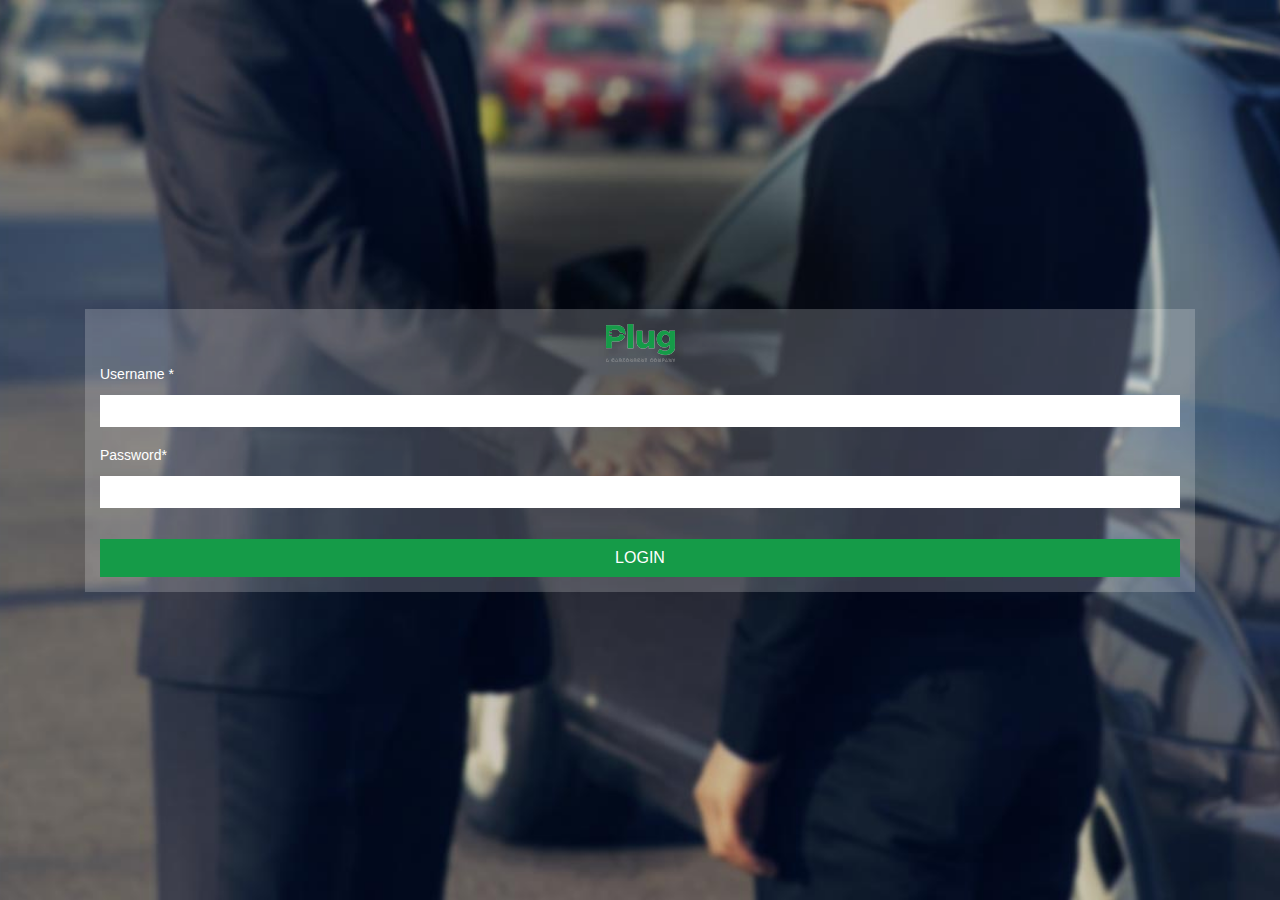
<file: webdisign/login.html>
<!DOCTYPE html>
<html lang="en">
    <meta charset="UTF-8">
    <meta name="discription" content="FREE Web Tutorial">
    <meta name="keyword" content="HTML,CSS,Javascript">
    <meta name="author" content="Jhon Joe">
    <meta name="viewport" content="width=device-width, initial-scale=1.0">
    <link rel="stylesheet" href="https://cdnjs.cloudflare.com/ajax/libs/font-awesome/4.7.0/css/font-awesome.min.css">
	<link href="https://fonts.googleapis.com/css2?family=Montserrat:wght@400;500;700&family=Roboto+Slab:wght@400;500&display=swap" rel="stylesheet">
    <link rel="stylesheet" type="text/css" href="css/bootstrap.min.css">
    <link rel="stylesheet" type="text/css" href="assets/style.css">
    <script src="https://code.jquery.com/jquery-3.6.0.min.js" type="text/javascript"></script>
    <script src="js/bootstrap.min.js" type="text/javascript"></script>
    <title>Vendor Login</title>
	<style>
	.body-bg {
    background: url(assets/img/login-bg.jpg) no-repeat top center;
    background-size: cover;
}
.login-box {
    background-color: rgba(255,255,255,.2);
    padding: 15px;
}
section.mzd-login {
    height: 100vh;
    display: flex;
    align-items: center;
}
form.form-box .form-control {
    display: block;
    width: 100%;
    padding: 8px 12px;
    font-size: 14px;
    line-height: normal;
    color: #000000;
    background-color: #fff;
    background-clip: unset;
    border: 0px;
    border-radius: 0px;
    transition: border-color .15s ease-in-out,box-shadow .15s ease-in-out;
}
.form-group.loginbtn-wrapper {
    padding-top: 15px;
}
.form-control:focus {
   
    box-shadow: unset;
}
a.logo img {
    text-align: center;
    display: block;
    margin: 0 auto;
}
.form-group label {
    color: #ffffff;
    font-size: 14px;
    margin-bottom: 10px;
}
button.btn.btn-primary.my-btn {
    width: 100%;
    border-radius: 0px;
    background-color: #159b48;
    border-color: #159b48;
    text-transform: uppercase;
}
	</style>
<body class="body-bg">
<!-- login-box end -->
<section class="mzd-login" style="background-image:">
<div class="container">
        <div class="login-box">
            <a class="logo" href="JavaScript:void(0)"><img src="assets/img/plug-logo.png" alt=""></a>
            
<form action="/" class="form-box" method="post"><input name="__RequestVerificationToken" type="hidden" value="1naQBgNhcRTOY0sAmlT0JUlDSWhTuEMp9sRTMfCCp6kK8pCNLe0lbwdqsnxt7UmGzGzBpEWnNe7KziUSl29eUy3P5kUYGY8NKluLXx2t3yE1">            <div ng-app="login" ng-controller="validateCtrl" class="ng-scope">
                <div class="form-group">
                    <label>Username <span class="star">*</span></label>
                    <input class="form-control" data-val="true" data-val-required="Username is required." id="Username" name="Username" type="text" value="">
                    <span class="field-validation-valid" data-valmsg-for="Username" data-valmsg-replace="true"></span>
                </div>
                <div class="form-group">
                    <label>Password<span class="star">*</span></label>
                    <input class="form-control" data-val="true" data-val-required="Password is required." id="Password" name="Password" type="password">
                    <span class="field-validation-valid" data-valmsg-for="Password" data-valmsg-replace="true"></span>

                </div>


                
                <div class="form-group loginbtn-wrapper" style="margin-bottom: 0;">

                    <button type="submit" class="btn btn-primary my-btn">Login</button>
                </div>
            </div>
</form>        </div> 
</div>
<!-- login-box end -->
    </section>
 </body>
</html>
</file>
<file: webdisign/assets/style.css>
a,p{font-family:'Roboto Slab', serif;}
h1,h2,h3,h4,h5.h6{font-family: monteserrat;}
.switch {
  display: inline-block;
  height: 10px;
  position: relative;
  width: 28px;
  margin: 0px;
}
  .switch input {
    display:none;
  }
  body{
    background-color:rgba(135, 207, 235, 0.793);
  }
  
  .slider {
    background-color: #ccc;
    bottom: 0;
    cursor: pointer;
    left: 0;
    position: absolute;
    right: 0;
    top: 0;
    transition: .4s;
  }
  
  .slider:before {
    background-color: #f90101;
    bottom: 0px;
    content: "";
    top: -2px;
    height: 13px;
    left: 0px;
    position: absolute;
    transition: .4s;
    width: 13px;
}
  
  input:checked + .slider {
    background-color: #009900;
  }
  
  input:checked + .slider:before {
    transform: translateX(26px);
  }
  
  .slider.round {
    border-radius: 34px;
  }
  
  .slider.round:before {
    border-radius: 50%;
  }
  
  .parentdiv {
    display: inherit;
}
  .d-flex.spacebetween {
    justify-content: space-between;
    align-items: center;
    padding-bottom: 0px;
}
.top-header-wrapped{
  background-color:#009900;
  position: fixed;
    z-index: 999999;
    top: 0;
    margin-top: 0px;
    width: 100%;
}
.nabermenu ul.iconforlogo {
  list-style: none;
  padding: 0px 0px;
  margin: 0px;
}
.nabermenu ul.iconforlogo li {
  display: inline-block;
  padding: 0px 4px;
  padding-right: 0px;
  text-align: center;
}
.logo-div img {
  width: 33px;
}
h1.driver-heading {
  margin: 0px;
  color: #f7d528;
  font-size: 11px;
  text-transform: uppercase;
  line-height: 17px;
  font-weight: 600;
}
.header-heading {
  padding: 0px 5px;
  text-align: left;
}
.header-heading p {
  margin: 0px;
  text-transform: capitalize;
  color: #ffffff;
  font-size: 10px;
  line-height: 12px;
  font-weight: 400;
}
.paragraph-content p {
  color: #ffffff;
  margin: 0px;
  line-height: 10px;
  text-transform: capitalize;
  font-weight: 400;
  font-size: 10px;
}
.paragraph-content {
  padding-top: 15px;
}
.logo-div {
  padding-top: 15px;
}
i.fontawwsome.fa.fa-wifi {
  color: #fff;
  font-size: 20px;
  padding-top: 8px;
}
.\35 6percentagr span {
  color: #fff;
  line-height: 0px;
  text-transform: capitalize;
  font-weight: 400;
  font-size: 7px;
}
i.fontawesome.fa.fa-sign-out {
  color: #f90101;
  font-size: 25px;
}
.\35 6percentagr {
  height: 9px;
}
.middel-header-wrapped{
  background-color: #fff;
}
.middel-content {
  text-transform: capitalize;
  font-size: 12px;
  padding: 6px 0px;
  color: #000;
  margin-top: 64px;
}
.anchorwithwhapp a {
  font-size: 12px;
  line-height: 30px;
}
.anchorwithwhapp {
  padding: 0px 0px;
  margin-top: 64px;
}
.anchorwithwhapp a:hover{
  color: #009900;
}
.middel-content-area {
  text-align: center;
  display: flex;
  justify-content: center;
}
.inlineblock-content {
  display: flex;
  align-items: center;
  justify-content: space-between;
}
.inlineblock-content h4 , p{margin: 0px;}
i.color.fa.fa-whatsapp {
  color: #009900;
  font-size: 13px;
  padding: 0px 2px;
}
ul.nav.nav-tabs.card-header-tabs.access-tab {
  flex-wrap: nowrap;
  width: 100%;
  justify-content: space-between;
}
.card-header.tab-card-header.hadel-tab.bgcolor {
  background-color: #009900;
  padding-top: 0px;
  padding-right: 0px;
}
a.nav-link.anchor-control.active.show {
  color: #ffffff;
  text-transform: uppercase;
  font-size: 13px;
  font-weight: 500;
  border: none;
  background-color: #009900;
}
a.nav-link.active.anchor-control {
  background-color: #009900;
  border: 0px;
  color: #ffffff;
}
a.nav-link.anchor-control {
  color: #000000;
  font-size: 12px;
  text-transform: uppercase;
  font-weight: 600;
  padding: 6px 0px;
}
a.nav-link.anchor-control:hover {
  color: #ffffff;
 
  text-transform: uppercase;
  font-weight: 600;
  padding: 6px 0px;
  border: 0px;
}
.tab-pane.fade.show.active.p-3.bgwhite {
  background-color: #fff;
  margin: 10px 10px;
}
span.text-title {
  color: #4da3c5;
  text-transform: uppercase;
  font-size: 13px;
  font-weight: 600;
}
span.text-rgt {
  color: #000;
  font-size: 12px;
  font-weight: 500;
  padding: 0px 0px;
}
p.text-title {
  display: initial;
}
p.text-title {
  font-size: 10px;
  text-transform: capitalize;
}
h4.text-title {
  font-size: 12px;
  text-transform: capitalize;
  font-weight: 400;
  line-height: 20px;
  color: #4da3c5;
}
p.text-rgt-boldheading span {
  font-size: 10px;
}
span.text-rgt a {
  color: #3d52b3;
}
p.text-rgt {
  font-size: 12px;
  text-transform: capitalize;
}
p.text-rgt-boldheading strong {
  text-transform: uppercase;
  font-size: 10px;
}
p.address-area {
  text-transform: capitalize;
  font-size: 10px;
  font-weight: 400;
  line-height: 13px;
  padding-bottom: 10px;
}
button.btn.manage-button {
  color: #009900;
  text-transform: uppercase;
  font-size: 10px;
  font-weight: 500;
  border: 2px solid #009900;
  padding: 6px 15px;
}
button.btn.manage-button:hover{
  background-color: #009900;
  color: #ffffff;
}
.duties-wrapper{
  background-color: #ffffff;
}
.duties-wrapper {
  margin: 0px 10px;
  padding-bottom: 6px;
}
.duties-title h1 {
  text-align: center;
  font-size: 14px;
  padding: 7px 0px;
  margin: 0px;
}
.content-duties p {
  text-align: center;
  text-transform: capitalize;
  font-size: 10px;
  font-weight: 400;
}
.duties-button {
  padding: 8px 0px;
  text-align: center;
}
button.btn.duty-btn {
  border: 2px solid #009900;
  text-transform: uppercase;
  font-size: 10px;
  font-weight: 500;
 width: 61%
}
button.btn.duty-btn:hover {
  background-color: #fe9494;
  border: 2px solid #fe9494;;
}
button.btn.manage-button.deflautbgcolor {
  background-color: #009900;
  color: #ffffff;
}




button.btn.duty-btn.deflautcolor {
  background-color: #fe9494;
  border-radius: 10px;
  border: 2px solid#fe9494 ;
}
</file>
